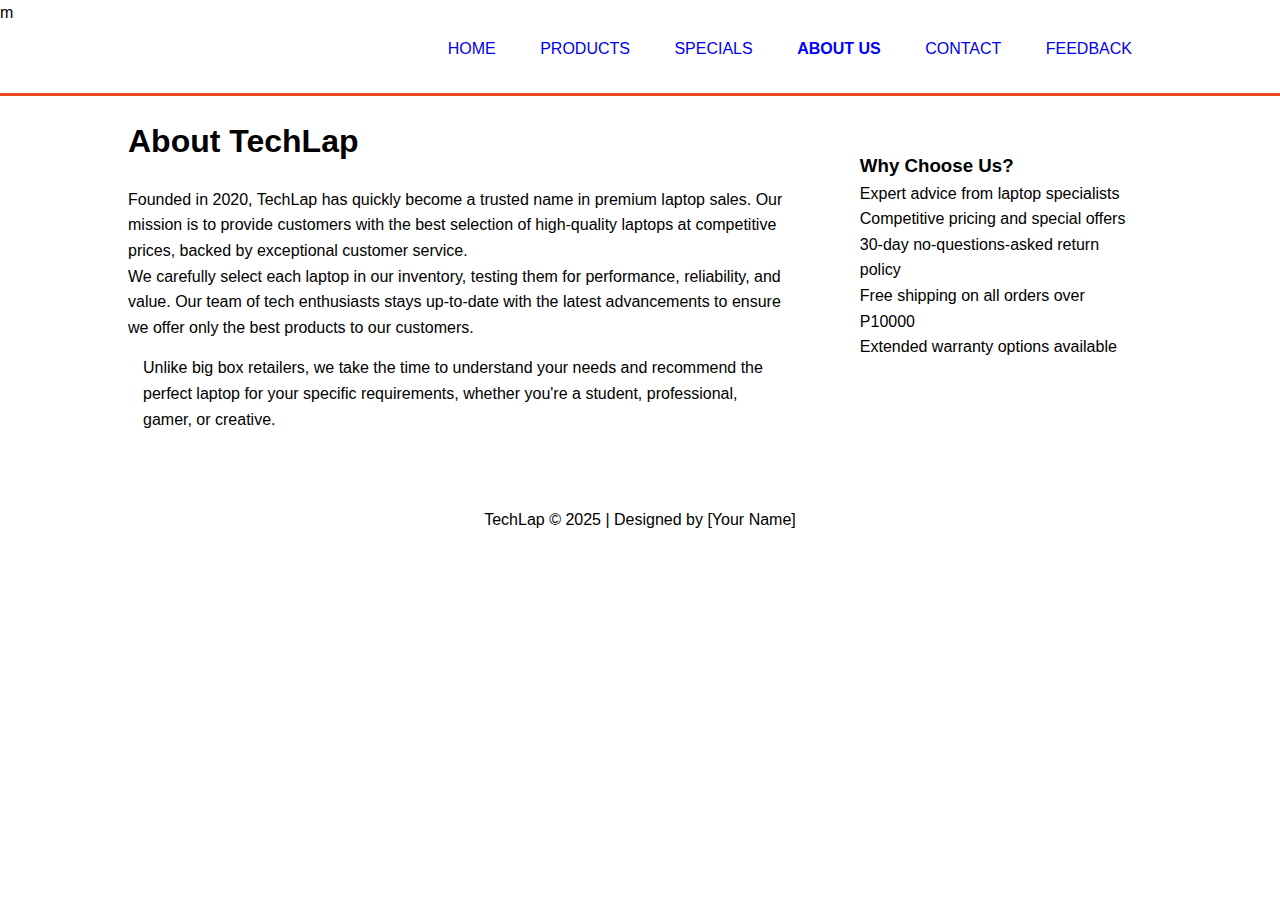
<file: about.html>
<!DOCTYPE html>
<html lang="en">
<head>
    <meta charset="UTF-8">
    <meta name="viewport" content="width=device-width, initial-scale=1.0">
    <title>About Us | TechLap</title>
    <link rel="stylesheet" href="css/style.css">
</head>
<body>
 m   <header>
        <div class="container">
            <div id="branding">
                <src="TechLap Logo">
            </div>
            <nav>
                <ul>
                    <li><a href="index.html">Home</a></li>
                    <li><a href="products.html">Products</a></li>
                    <li><a href="specials.html">Specials</a></li>
                    <li class="current"><a href="about.html">About Us</a></li>
                    <li><a href="contact.html">Contact</a></li>
                    <li><a href="feedback.html">Feedback</a></li>
                </ul>
            </nav>
        </div>
    </header>

    <section id="main">
        <div class="container">
            <article id="main-col">
                <h1 class="page-title">About TechLap</h1>
                <p>Founded in 2020, TechLap has quickly become a trusted name in premium laptop sales. Our mission is to provide customers with the best selection of high-quality laptops at competitive prices, backed by exceptional customer service.</p>
                <p>We carefully select each laptop in our inventory, testing them for performance, reliability, and value. Our team of tech enthusiasts stays up-to-date with the latest advancements to ensure we offer only the best products to our customers.</p>
                <p class="dark">Unlike big box retailers, we take the time to understand your needs and recommend the perfect laptop for your specific requirements, whether you're a student, professional, gamer, or creative.</p>
            </article>

            <aside id="sidebar">
                <div class="dark">
                    <h3>Why Choose Us?</h3>
                    <ul>
                        <li>Expert advice from laptop specialists</li>
                        <li>Competitive pricing and special offers</li>
                        <li>30-day no-questions-asked return policy</li>
                        <li>Free shipping on all orders over P10000</li>
                        <li>Extended warranty options available</li>
                    </ul>
                </div>
            </aside>
        </div>
    </section>

    <footer>
        <p>TechLap &copy; 2025 | Designed by [Your Name]</p>
    </footer>
</body>
</html>
</file>
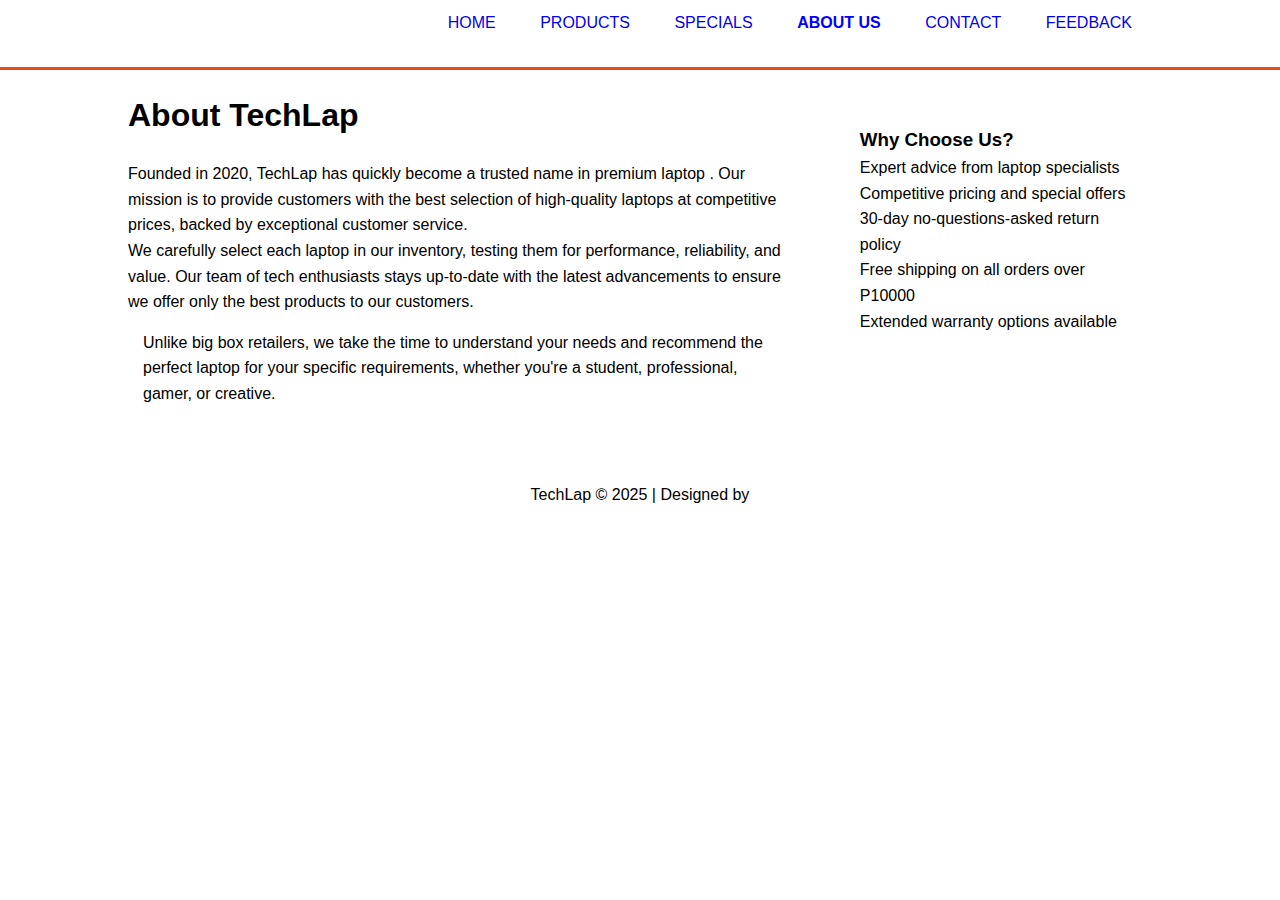
<file: aboutus.html>
<!DOCTYPE html>
<html lang="en">
<head>
    <meta charset="UTF-8">
    <meta name="viewport" content="width=device-width, initial-scale=1.0">
    <title>About Us | TechLap</title>
    <link rel="stylesheet" href="css/style.css">
</head>
<body>
    <header>
        <div class="container">
            <div id="branding">
                <src="TechLap Logo">
            </div>
            <nav>
                <ul>
                    <li><a href="index.html">Home</a></li>
                    <li><a href="products.html">Products</a></li>
                    <li><a href="specials.html">Specials</a></li>
                    <li class="current"><a href="about.html">About Us</a></li>
                    <li><a href="contact.html">Contact</a></li>
                    <li><a href="feedback.html">Feedback</a></li>
                </ul>
            </nav>
        </div>
    </header>

    <section id="main">
        <div class="container">
            <article id="main-col">
                <h1 class="page-title">About TechLap</h1>
                <p>Founded in 2020, TechLap has quickly become a trusted name in premium laptop . Our mission is to provide customers with the best selection of high-quality laptops at competitive prices, backed by exceptional customer service.</p>
                <p>We carefully select each laptop in our inventory, testing them for performance, reliability, and value. Our team of tech enthusiasts stays up-to-date with the latest advancements to ensure we offer only the best products to our customers.</p>
                <p class="dark">Unlike big box retailers, we take the time to understand your needs and recommend the perfect laptop for your specific requirements, whether you're a student, professional, gamer, or creative.</p>
            </article>

            <aside id="sidebar">
                <div class="dark">
                    <h3>Why Choose Us?</h3>
                    <ul>
                        <li>Expert advice from laptop specialists</li>
                        <li>Competitive pricing and special offers</li>
                        <li>30-day no-questions-asked return policy</li>
                        <li>Free shipping on all orders over P10000</li>
                        <li>Extended warranty options available</li>
                    </ul>
                </div>
            </aside>
        </div>
    </section>

    <footer>
        <p>TechLap &copy; 2025 | Designed by <div ""nkoshwane=""></div></p>
    </footer>
</body>
</html>
</file>
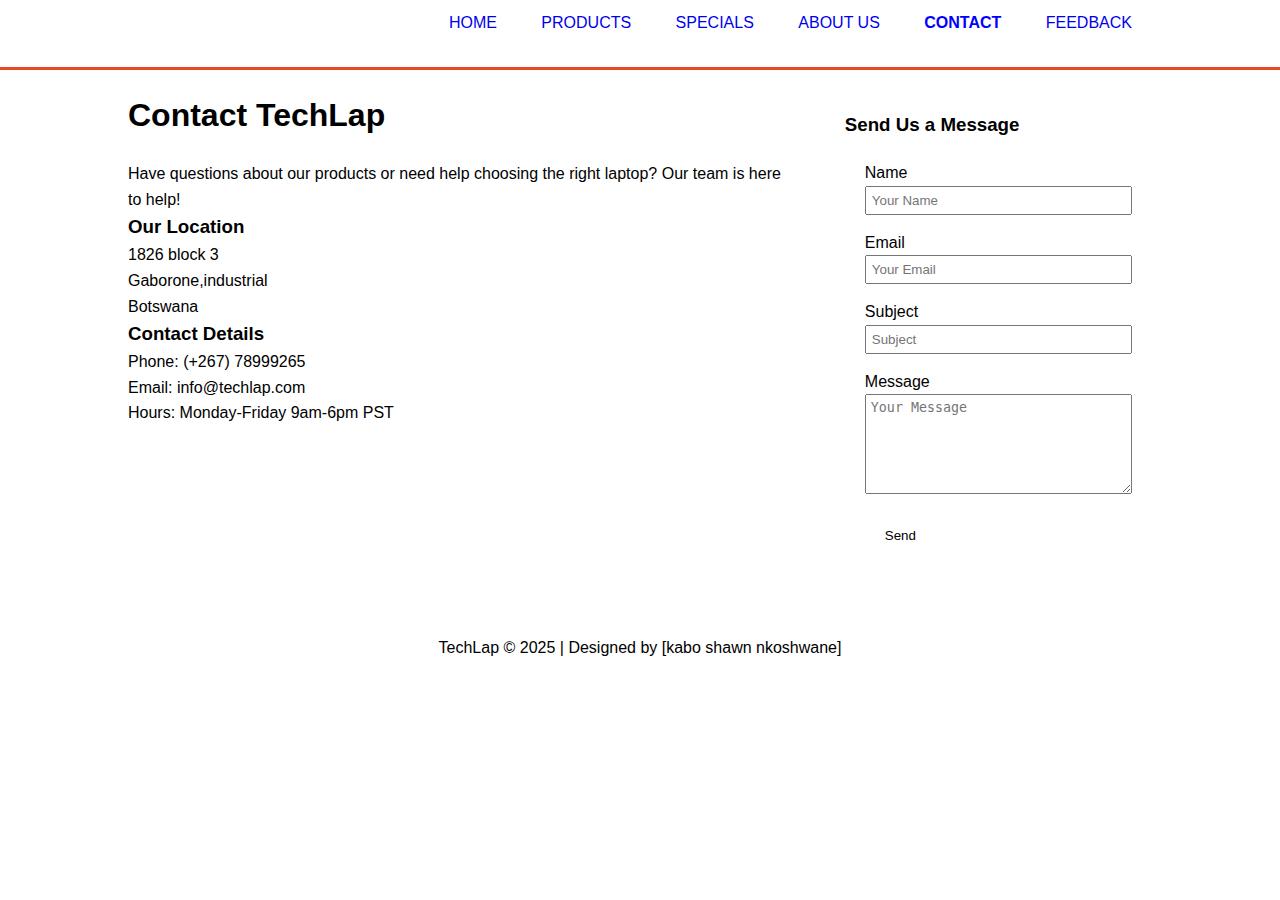
<file: contact.html>
<!DOCTYPE html>
<html lang="en">
<head>
    <meta charset="UTF-8">
    <meta name="viewport" content="width=device-width, initial-scale=1.0">
    <title>Contact Us | TechLap</title>
    <link rel="stylesheet" href="css/style.css">
</head>
<body>
    <header>
        <div class="container">
            <div id="branding">
                <src="TechLap Logo">
            </div>
            <nav>
                <ul>
                    <li><a href="index.html">Home</a></li>
                    <li><a href="products.html">Products</a></li>
                    <li><a href="specials.html">Specials</a></li>
                    <li><a href="about.html">About Us</a></li>
                    <li class="current"><a href="contact.html">Contact</a></li>
                    <li><a href="feedback.html">Feedback</a></li>
                </ul>
            </nav>
        </div>
    </header>

    <section id="main">
        <div class="container">
            <article id="main-col">
                <h1 class="page-title">Contact TechLap</h1>
                <p>Have questions about our products or need help choosing the right laptop? Our team is here to help!</p>
                
                <div class="contact-info">
                    <h3>Our Location</h3>
                    <p>1826 block 3<br>Gaborone,industrial<br>Botswana</p>
                    
                    <h3>Contact Details</h3>
                    <p>Phone: (+267) 78999265<br>
                    Email: info@techlap.com<br>
                    Hours: Monday-Friday 9am-6pm PST</p>
                </div>
            </article>

            <aside id="sidebar">
                <div class="white">
                    <h3>Send Us a Message</h3>
                    <form class="contact-form">
                        <div>
                            <label>Name</label><br>
                            <input type="text" placeholder="Your Name" required>
                        </div>
                        <div>
                            <label>Email</label><br>
                            <input type="email" placeholder="Your Email" required>
                        </div>
                        <div>
                            <label>Subject</label><br>
                            <input type="text" placeholder="Subject">
                        </div>
                        <div>
                            <label>Message</label><br>
                            <textarea placeholder="Your Message" required></textarea>
                        </div>
                        <button class="button_1" type="submit">Send</button>
                    </form>
                </div>
            </aside>
        </div>
    </section>

    <footer>
        <p>TechLap &copy; 2025 | Designed by [kabo shawn nkoshwane]</p>
    </footer>
</body>
</html>
</file>
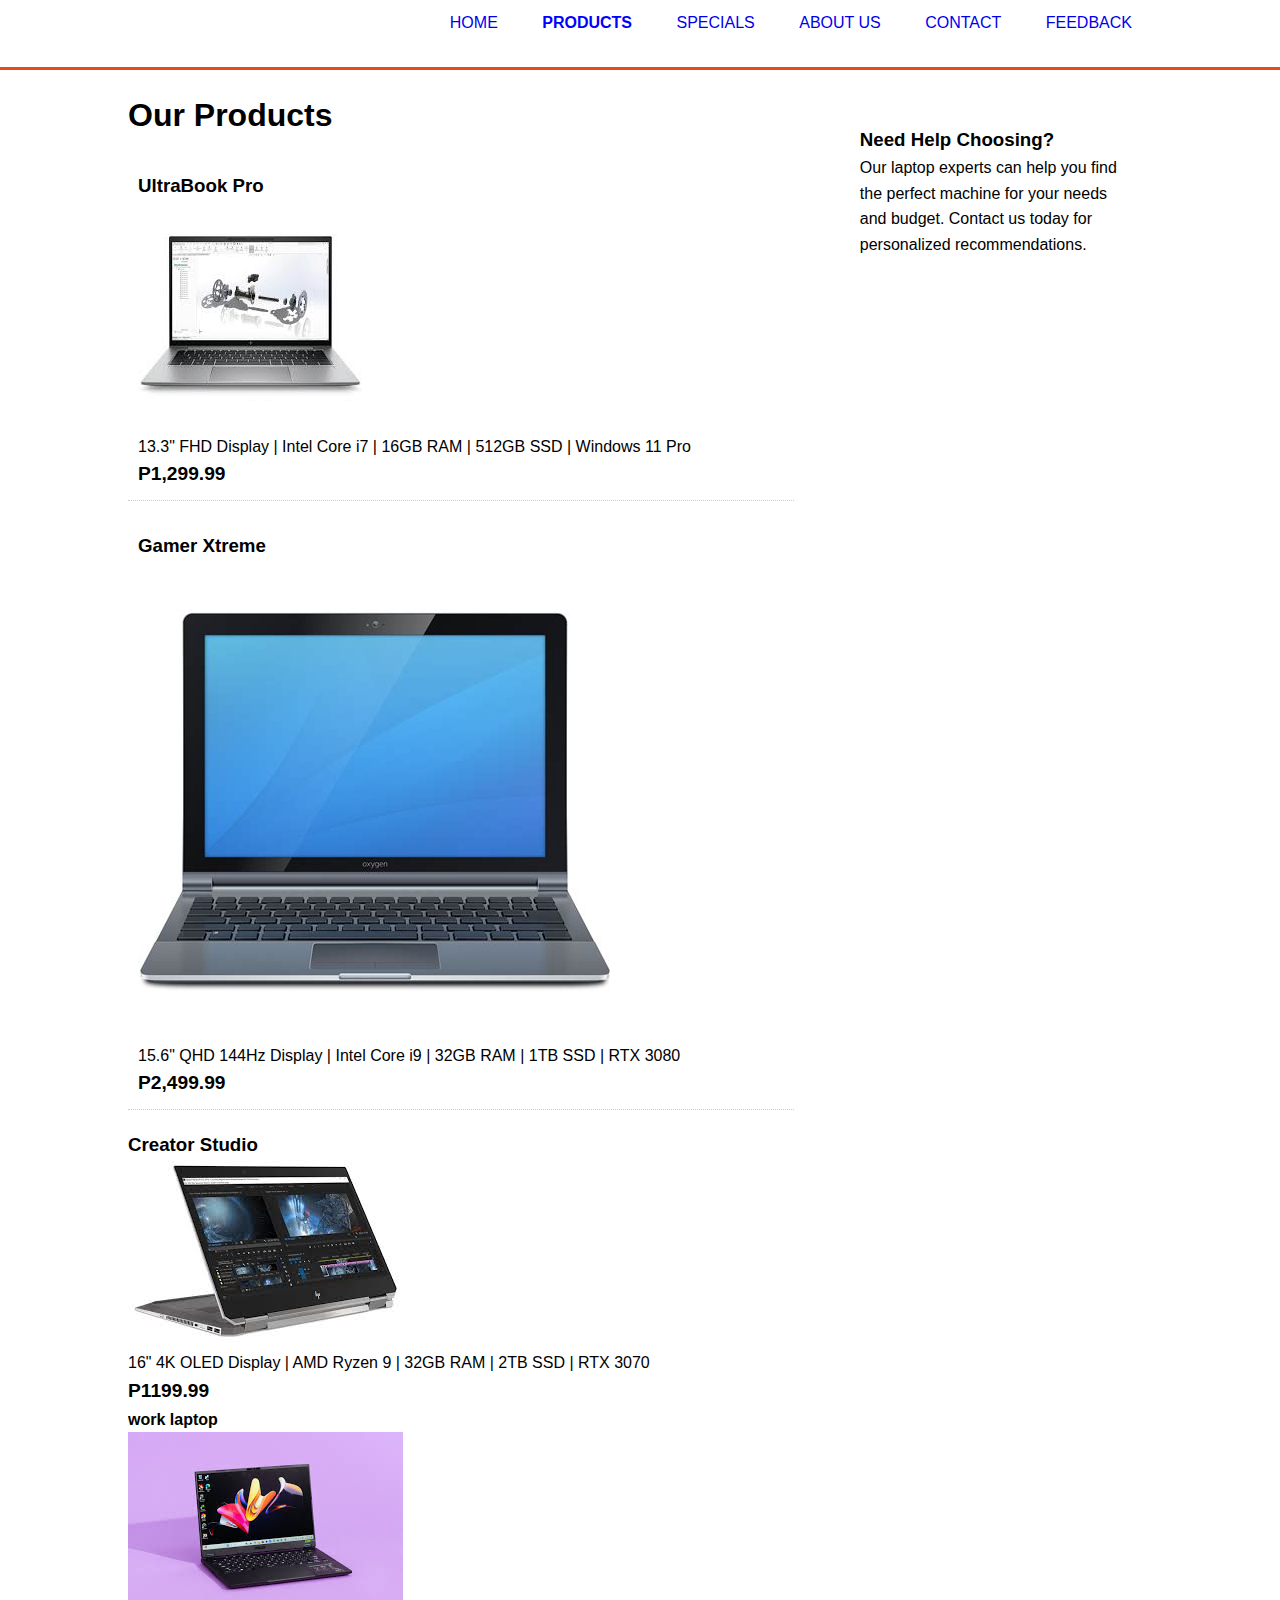
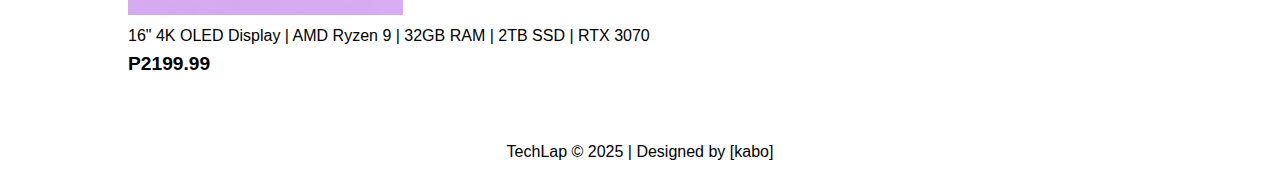
<file: products.html>
<!DOCTYPE html>
<html lang="en">
<head>
    <meta charset="UTF-8">
    <meta name="viewport" content="width=device-width, initial-scale=1.0">
    <title>Our Products | TechLap</title>
    <link rel="stylesheet" href="css/style.css">
</head>
<body>
    <header>
        <div class="container">
            <div id="branding">
                <src="TechLap Logo">
            </div>
            <nav>
                <ul>
                    <li><a href="index.html">Home</a></li>
                    <li class="current"><a href="products.html">Products</a></li>
                    <li><a href="specials.html">Specials</a></li>
                    <li><a href="about.html">About Us</a></li>
                    <li><a href="contact.html">Contact</a></li>
                    <li><a href="feedback.html">Feedback</a></li>
                </ul>
            </nav>
        </div>
    </header>

    <section id="main">
        <div class="container">
            <article id="main-col">
                <h1 class="page-title">Our Products</h1>
                <ul id="products">
                    <li>
                        <h3>UltraBook Pro</h3>
                        <img src="images/laptop1.jpg" alt="UltraBook Pro"=>
                        <p>13.3" FHD Display | Intel Core i7 | 16GB RAM | 512GB SSD | Windows 11 Pro</p>
                        <p class="price">P1,299.99</p>
                    </li>
                    <li>
                        <h3>Gamer Xtreme</h3>
                        <img src="images/laptop2.jpg" alt="Gamer Xtreme"=>
                        <p>15.6" QHD 144Hz Display | Intel Core i9 | 32GB RAM | 1TB SSD | RTX 3080</p>
                        <p class="price">P2,499.99</p>
                    </li>
                     </li>
					     <h3>Creator Studio</h3>
                        <img src="images/laptop3.jpg" alt="Creator Studio"=>
                        <p>16" 4K OLED Display | AMD Ryzen 9 | 32GB RAM | 2TB SSD | RTX 3070</p>
                        <p class="price">P1199.99</p>
                    </li>
                     </li>
					     <h4>work laptop</h4>
                        <img src="images/laptop4.jpg" alt="work laptop"=>
                        <p>16" 4K OLED Display | AMD Ryzen 9 | 32GB RAM | 2TB SSD | RTX 3070</p>
                        <p class="price">P2199.99</p>
                    </li>
                </ul>
            </article>

            <aside id="sidebar">
                <div class="dark">
                    <h3>Need Help Choosing?</h3>
                    <p>Our laptop experts can help you find the perfect machine for your needs and budget. Contact us today for personalized recommendations.</p>
                </div>
            </aside>
        </div>
    </section>

    <footer>
        <p>TechLap &copy; 2025 | Designed by [kabo]</p>
    </footer>
</body>
</html>
</file>
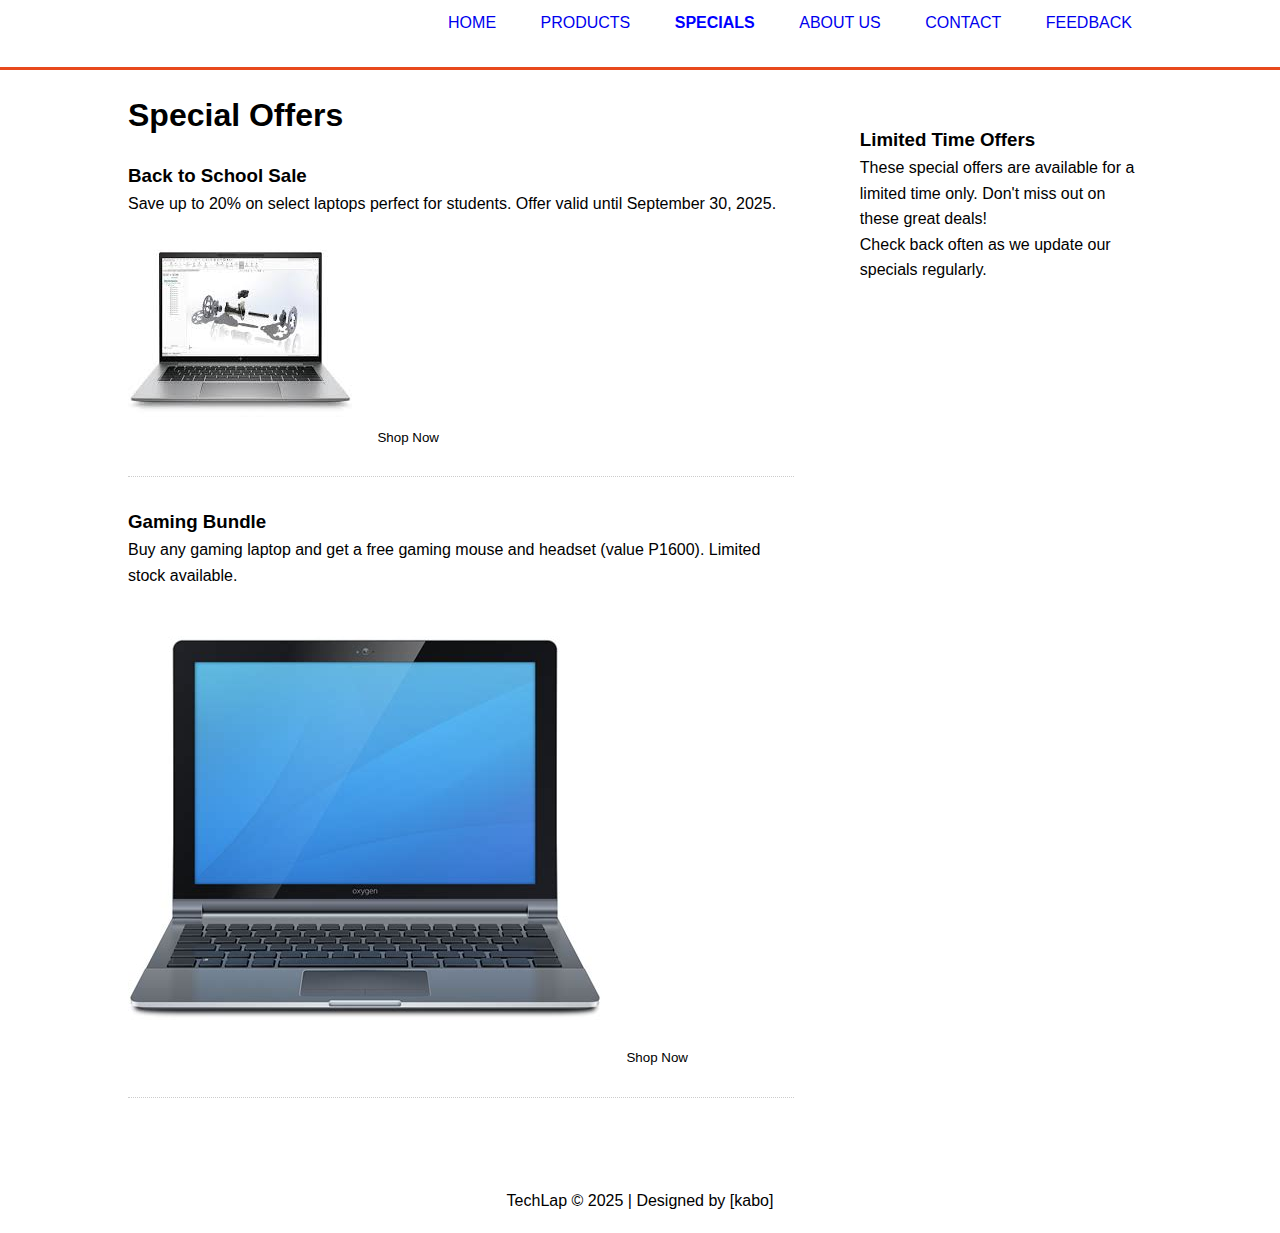
<file: specials.html>
<!DOCTYPE html>
<html lang="en">
<head>
    <meta charset="UTF-8">
    <meta name="viewport" content="width=device-width, initial-scale=1.0">
    <title>Special Offers | TechLap</title>
    <link rel="stylesheet" href="css/style.css">
</head>
<body>
    <header>
        <div class="container">
            <div id="branding">
                <src="TechLap Logo"=>
            </div>
            <nav>
                <ul>
                    <li><a href="index.html">Home</a></li>
                    <li><a href="products.html">Products</a></li>
                    <li class="current"><a href="specials.html">Specials</a></li>
                    <li><a href="about.html">About Us</a></li>
                    <li><a href="contact.html">Contact</a></li>
                    <li><a href="feedback.html">Feedback</a></li>
                </ul>
            </nav>
        </div>
    </header>

    <section id="main">
        <div class="container">
            <article id="main-col">
                <h1 class="page-title">Special Offers</h1>
                <div class="special-offer">
                    <h3>Back to School Sale</h3>
                    <p>Save up to 20% on select laptops perfect for students. Offer valid until September 30, 2025.</p>
                    <img src="images/laptop1.jpg" alt="Back to School Sale"=>
                    <button class="button_1">Shop Now</button>
                </div>
                <div class="special-offer">
                    <h3>Gaming Bundle</h3>
                    <p>Buy any gaming laptop and get a free gaming mouse and headset (value P1600). Limited stock available.</p>
                    <img src="images/laptop2.jpg" alt="Gaming Bundle"=>
                    <button class="button_1">Shop Now</button>
                </div>
            </article>

            <aside id="sidebar">
                <div class="dark">
                    <h3>Limited Time Offers</h3>
                    <p>These special offers are available for a limited time only. Don't miss out on these great deals!</p>
                    <p>Check back often as we update our specials regularly.</p>
                </div>
            </aside>
        </div>
    </section>

    <footer>
        <p>TechLap &copy; 2025 | Designed by [kabo]</p>
    </footer>
</body>
</html>
</file>
<file: css/style.css>
/* Global Styles */
* {
    margin: 0;
    padding: 0;
    box-sizing: border-box;
}

body {
    font-family: Arial, Helvetica, sans-serif;
    line-height: 1.6;
    color:black
    background : white;
}

.container {
    width: 80%;
    margin: auto;
    overflow: hidden;
}

ul {
    list-style: none;
}

.button_1 {
    height: 38px;
    background: white;
    border: 0;
    padding: 0 20px;
    color: black
    cursor: pointer;
}

.button_1:hover {
    background: white;
}

.dark {
    padding: 15px;
    background: white;
    color: black
    margin-bottom: 10px;
}

/* Header */
header {
    background: white;
    color: black
    padding-top: 30px;
    min-height: 70px;
    border-bottom: #e8491d 3px solid;
}

header a {
    color: white);
    text-decoration: none;
    text-transform: uppercase;
    font-size: 16px;
}

header li {
    display: inline;
    padding: 0 20px;
}

header #branding {
    float: left;
}

header #branding h1 {
    margin: 0;
}

header nav {
    float: right;
    margin-top: 10px;
}

header .highlight, header .current a {
    color: blue;
    font-weight: bold;
}

header a:hover {
    color: blue;
    font-weight: bold;
}

/* Showcase */
#showcase {
    min-height: 400px;
    background: url('../images/banner.jpg') no-repeat 0 -400px;
    text-align: center;
    color: black;
}

#showcase h1 {
    margin-top: 100px;
    font-size: 55px;
    margin-bottom: 10px;
}

#showcase p {
    font-size: 20px;
}

/* Newsletter */
#newsletter {
    padding: 15px;
    color: blue;
    background: white;
}

#newsletter

    float: left;
}

#newsletter form {
    float: right;
    margin-top: 15px;
}

#newsletter input[type="email"] {
    padding: 4px;
    height: 38px;
    width: 250px;
}

/* Boxes */
#boxes {
    margin-top: 20px;
}

#boxes .box {
    float: left;
    width: 30%;
    padding: 10px;
    text-align: center;
}

#boxes .box img {
    width: 90px;
}

/* Main Content */
#main {
    padding: 20px 0;
}

#main-col {
    float: left;
    width: 65%;
}

#sidebar {
    float: right;
    width: 30%;
    margin-top: 20px;
}

.page-title {
    margin-bottom: 20px;
}

/* Products */
#products li {
    list-style: none;
    padding: 10px;
    border-bottom: #ccc dotted 1px;
    margin-bottom: 20px;
}

.price {
    font-weight: bold;
    color: blue);
    font-size: 1.2em;
}

/* Special Offers */
.special-offer {
    margin-bottom: 30px;
    padding-bottom: 20px;
    border-bottom: #ccc dotted 1px;
}

/* Contact Form */
.contact-form {
    padding: 20px;
}

.contact-form input, .contact-form textarea {
    width: 100%;
    padding: 5px;
    margin-bottom: 15px;
}

.contact-form textarea {
    height: 100px;
}

.contact-info {
    margin-bottom: 20px;
}

/* Feedback Form */
#feedback-form {
    padding: 20px 0;
}

.form-group {
    margin-bottom: 20px;
}

.form-group label {
    display: block;
    margin-bottom: 5px;
    font-weight: bold;
}

.form-group input[type="text"],
.form-group input[type="email"],
.form-group select,
.form-group textarea {
    width: 100%;
    padding: 10px;
    border: 1px solid #ddd;
}

.form-group textarea {
    height: 150px;
}

.rating {
    margin-top: 10px;
}

.rating input {
    margin-right: 5px;
}

.rating label {
    margin-right: 15px;
    font-weight: normal;
}

/* Footer */
footer {
    padding: 20px;
    margin-top: 20px;
    color: black;
    background-color: white;
    text-align: center;
    clear: both;
}

/* Responsive Design */
@media(max-width: 768px) {
    header #branding,
    header nav,
    header nav li,
    #newsletter h2,
    #newsletter form,
    #boxes .box,
    #main-col,
    #sidebar {
        float: none;
        text-align: center;
        width: 100%;
    }

    header {
        padding-bottom: 20px;
    }

    #showcase h1 {
        margin-top: 40px;
    }

    #newsletter button {
        display: block;
        width: 100%;
        margin-top: 10px;
    }

    #newsletter form input[type="email"] {
        width: 100%;
        margin-bottom: 5px;
    }
}
</file>
